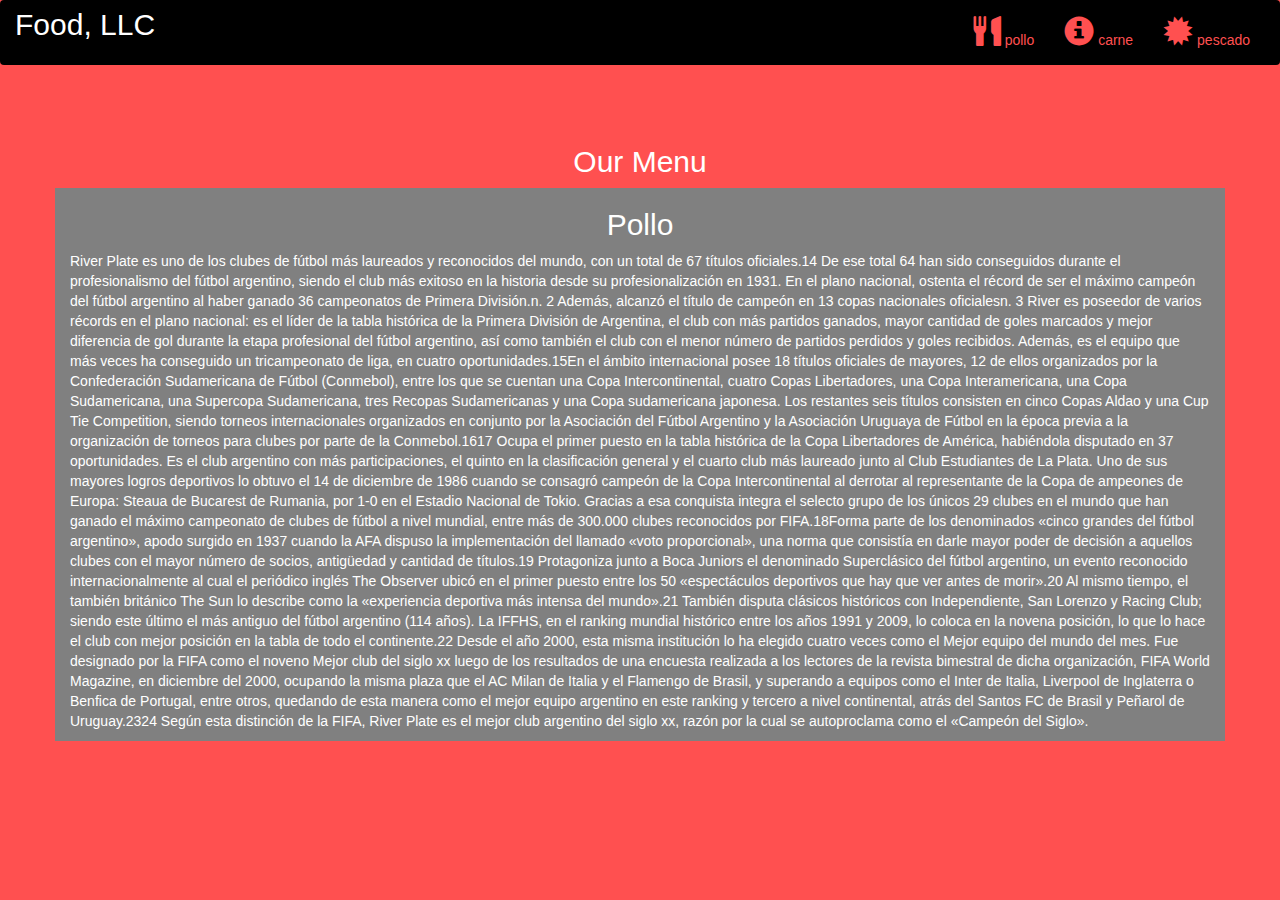
<file: module-3/index.html>
<!DOCTYPE html>
<html lang="es">
<head>
  <title>Bootstrap Modulo 3</title>
  <meta charset="utf-8">
  <meta name="viewport" content="width=device-width, initial-scale=1">
  <link rel="stylesheet" href="https://maxcdn.bootstrapcdn.com/bootstrap/3.4.1/css/bootstrap.min.css">
  <link rel="stylesheet" type="text/css" href="css/style.css">
  <script src="https://ajax.googleapis.com/ajax/libs/jquery/3.5.1/jquery.min.js"></script>
  <script src="https://maxcdn.bootstrapcdn.com/bootstrap/3.4.1/js/bootstrap.min.js"></script>
</head>
<body>

<nav class="navbar navbar-inverse">
  <div class="container-fluid">
    <div class="navbar-header">
      <button type="button" class="navbar-toggle" data-toggle="collapse" data-target="#myNavbar">
        <span class="icon-bar"></span>
        <span class="icon-bar"></span>
        <span class="icon-bar"></span>                        
      </button>
      <a class="navbar-brand" href="#" >Food, LLC</a>
    </div>
    <div class="collapse navbar-collapse" id="myNavbar">
    
      <ul class="nav navbar-nav navbar-right" >
        <li style>
        <a href="#" > 
        <span class="glyphicon glyphicon-cutlery"></span> pollo</a>
        </li>
        <li>
        <a href="#" >
        <span class="glyphicon glyphicon-info-sign"></span> carne</a>
        </li>
        <li>
        <a href="#">
        <span class="glyphicon glyphicon-certificate"></span> pescado</a>
        </li>
      </ul>
    </div>
  </div>
</nav>
<br>
<br>  
<h1><p class="text-center">Our Menu</p></h1>


<div id="main-content" class="container">
  <div id="home-tiles" class="row">
      <div class="col-md-12 col-sm-12 col-xs-12">
            
       <p id="chickstory">
          <h2>Pollo</h2>
              River Plate es uno de los clubes de fútbol más laureados y reconocidos del mundo, con un total de 67 títulos oficiales.14​ De ese total 64 han sido conseguidos durante el profesionalismo del fútbol argentino, siendo el club más exitoso en la historia desde su profesionalización en 1931. En el plano nacional, ostenta el récord de ser el máximo campeón del fútbol argentino al haber ganado 36 campeonatos de Primera División.n. 2​ Además, alcanzó el título de campeón en 13 copas nacionales oficialesn. 3​ River es poseedor de varios récords en el plano nacional: es el líder de la tabla histórica de la Primera División de Argentina, el club con más partidos ganados, mayor cantidad de goles marcados y mejor diferencia de gol durante la etapa profesional del fútbol argentino, así como también el club con el menor número de partidos perdidos y goles recibidos. Además, es el equipo que más veces ha conseguido un tricampeonato de liga, en cuatro oportunidades.15​

              En el ámbito internacional posee 18 títulos oficiales de mayores, 12 de ellos organizados por la Confederación Sudamericana de Fútbol (Conmebol), entre los que se cuentan una Copa Intercontinental, cuatro Copas Libertadores, una Copa Interamericana, una Copa Sudamericana, una Supercopa Sudamericana, tres Recopas Sudamericanas y una Copa sudamericana japonesa. Los restantes seis títulos consisten en cinco Copas Aldao y una Cup Tie Competition, siendo torneos internacionales organizados en conjunto por la Asociación del Fútbol Argentino y la Asociación Uruguaya de Fútbol en la época previa a la organización de torneos para clubes por parte de la Conmebol.16​17​ Ocupa el primer puesto en la tabla histórica de la Copa Libertadores de América, habiéndola disputado en 37 oportunidades. Es el club argentino con más participaciones, el quinto en la clasificación general y el cuarto club más laureado junto al Club Estudiantes de La Plata.

              Uno de sus mayores logros deportivos lo obtuvo el 14 de diciembre de 1986 cuando se consagró campeón de la Copa Intercontinental al derrotar al representante de la Copa de ampeones de Europa: Steaua de Bucarest de Rumania, por 1-0 en el Estadio Nacional de Tokio. Gracias a esa conquista integra el selecto grupo de los únicos 29 clubes en el mundo que han ganado el máximo campeonato de clubes de fútbol a nivel mundial, entre más de 300.000 clubes reconocidos por FIFA.18​

              Forma parte de los denominados «cinco grandes del fútbol argentino», apodo surgido en 1937 cuando la AFA dispuso la implementación del llamado «voto proporcional», una norma que consistía en darle mayor poder de decisión a aquellos clubes con el mayor número de socios, antigüedad y cantidad de títulos.19​ Protagoniza junto a Boca Juniors el denominado Superclásico del fútbol argentino, un evento reconocido internacionalmente al cual el periódico inglés The Observer ubicó en el primer puesto entre los 50 «espectáculos deportivos que hay que ver antes de morir».20​ Al mismo tiempo, el también británico The Sun lo describe como la «experiencia deportiva más intensa del mundo».21​ También disputa clásicos históricos con Independiente, San Lorenzo y Racing Club; siendo este último el más antiguo del fútbol argentino (114 años).

              La IFFHS, en el ranking mundial histórico entre los años 1991 y 2009, lo coloca en la novena posición, lo que lo hace el club con mejor posición en la tabla de todo el continente.22​ Desde el año 2000, esta misma institución lo ha elegido cuatro veces como el Mejor equipo del mundo del mes. Fue designado por la FIFA como el noveno Mejor club del siglo xx luego de los resultados de una encuesta realizada a los lectores de la revista bimestral de dicha organización, FIFA World Magazine, en diciembre del 2000, ocupando la misma plaza que el AC Milan de Italia y el Flamengo de Brasil, y superando a equipos como el Inter de Italia, Liverpool de Inglaterra o Benfica de Portugal, entre otros, quedando de esta manera como el mejor equipo argentino en este ranking y tercero a nivel continental, atrás del Santos FC de Brasil y Peñarol de Uruguay.23​24​ Según esta distinción de la FIFA, River Plate es el mejor club argentino del siglo xx, razón por la cual se autoproclama como el «Campeón del Siglo».
            </p>
      </div>
    </div>
</div>

</body>
</html>
</file>
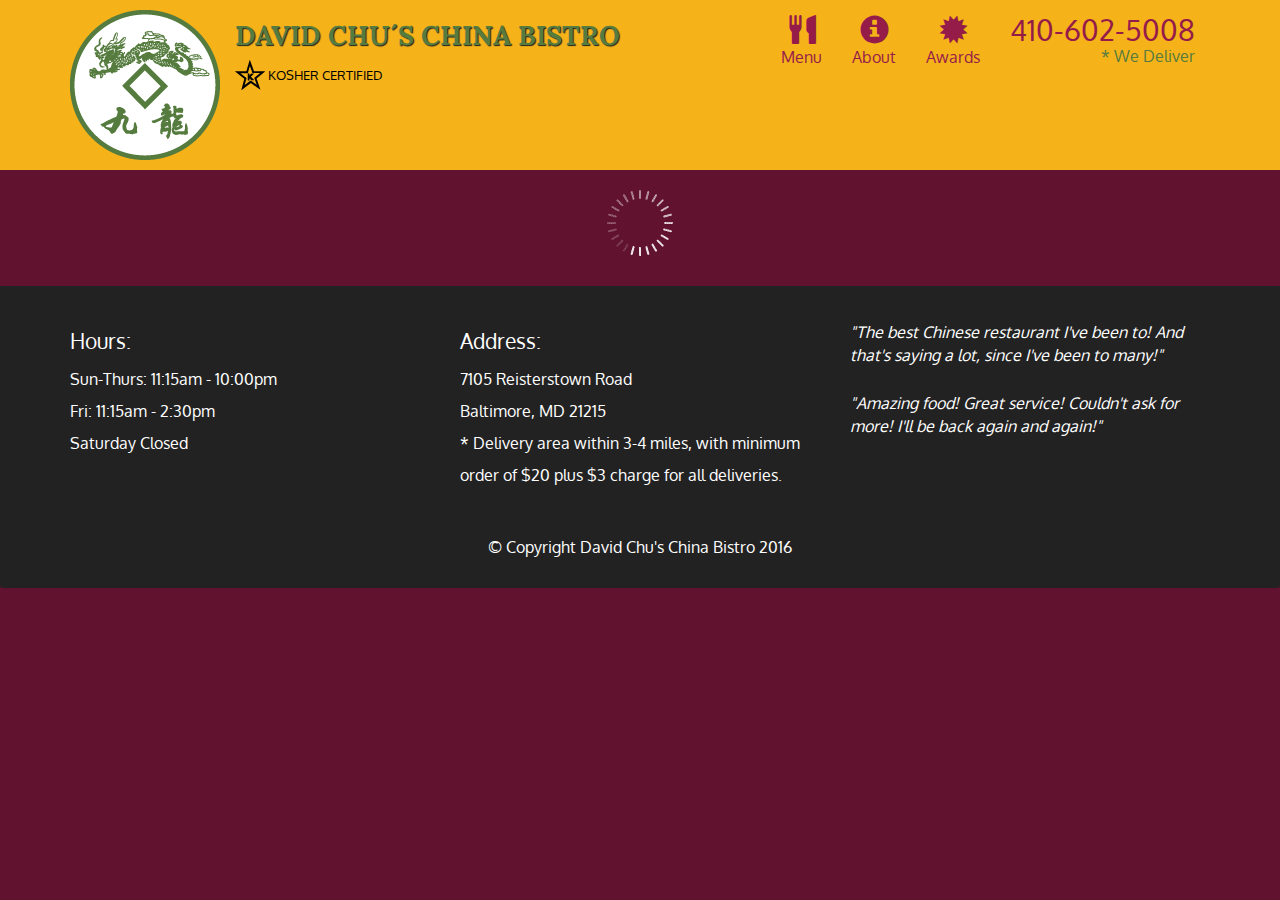
<file: module-5/index.html>
<!DOCTYPE html>
<!DOCTYPE html>
<html lang="en">
	<head>
		<meta charset="utf-8">
		<meta http-equiv="X-UA-Compatible" 
		content="IE=edge">
		<meta name="viewport" content="width=device-width, initial-scale=1">
		<title>David Chu's China Bistro</title>
		<link rel="stylesheet" href="css/bootstrap.min.css">
		<link rel="stylesheet" href="css/styles.css">
		<link href='https://fonts.googleapis.com/css?family=Oxygen:400,300,700' rel='stylesheet' type='text/css'>
		<link href='https://fonts.googleapis.com/css?family=Lora' rel='stylesheet' type='text/css'>
	</head>
<body>
	<header>
		<nav id="header-nav" class="navbar navbar-default">
			<div class="container">
				<div class="navbar-header">
					<a href="index.html" class="pull-left visible-md visible-lg">
						<div id="logo-img" alt="Logo image"></div></a>
					<div class="navbar-brand">
						<a href="index.html"><h1>David Chu´s China Bistro</h1></a>
						<p>
							<img src="images/star-k-logo.png" alt="Kosher certification">
							<span>Kosher Certified</span>
						</p>
					</div>

					<button id="navbarToggle" type="button" class="navbar-toggle collapsed" data-toggle="collapse" data-target="#collapsable-nav" aria-expanded="false">
						<span class="sr-only">Toggle navigation</span>
						<span class="icon-bar"></span>
						<span class="icon-bar"></span>
						<span class="icon-bar"></span>
					</button>
				</div>

				<div id="collapsable-nav" class="collapse navbar-collapse">
           			<ul id="nav-list" class="nav navbar-nav navbar-right">
            			<li id="navHomeButton" class="visible-xs active">
              				<a href="index.html">
                				<span class="glyphicon glyphicon-home"></span> Home</a>
            			</li>
			            <li id="navMenuButton">
			              <a href="#" onclick="$dc.loadMenuCategories();">
			                <span class="glyphicon glyphicon-cutlery"></span><br class="hidden-xs"> Menu</a>
			            </li>
			            <li>
			              <a href="#">
			                <span class="glyphicon glyphicon-info-sign"></span><br class="hidden-xs"> About</a>
			            </li>
			            <li>
			              <a href="#">
			                <span class="glyphicon glyphicon-certificate"></span><br class="hidden-xs"> Awards</a>
			            </li>
			            <li id="phone" class="hidden-xs">
			              <a href="tel:410-602-5008">
			                <span>410-602-5008</span></a><div>* We Deliver</div>
			            </li>
          			</ul><!-- #nav-list -->
        		</div><!-- .collapse .navbar-collapse -->
      		</div><!-- .container -->
    	</nav><!-- #header-nav -->
 	 </header>

	 <div id="call-btn" class="visible-xs">
    	<a class="btn" href="tel:410-602-5008">
    	<span class="glyphicon glyphicon-earphone"></span>
    	410-602-5008
    	</a>
  	</div>
  	<div id="xs-deliver" class="text-center visible-xs">* We Deliver</div>

  	<div id="main-content" class="container"></div>

  	<footer class="panel-footer">
    	<div class="container">
      		<div class="row">
        		<section id="hours" class="col-sm-4">
		          <span>Hours:</span><br>
		          Sun-Thurs: 11:15am - 10:00pm<br>
		          Fri: 11:15am - 2:30pm<br>
		          Saturday Closed
		          <hr class="visible-xs">
        		</section>
		        <section id="address" class="col-sm-4">
		          <span>Address:</span><br>
		          7105 Reisterstown Road<br>
		          Baltimore, MD 21215
		          <p>* Delivery area within 3-4 miles, with minimum order of $20 plus $3 charge for all deliveries.</p>
		          <hr class="visible-xs">
		        </section>
		        <section id="testimonials" class="col-sm-4">
		          <p>"The best Chinese restaurant I've been to! And that's saying a lot, since I've been to many!"</p>
		          <p>"Amazing food! Great service! Couldn't ask for more! I'll be back again and again!"</p>
		        </section>
      		</div>
      	<div class="text-center">&copy; Copyright David Chu's China Bistro 2016</div>
    </div>
  </footer>

  <!-- jQuery (Bootstrap JS plugins depend on it) -->
  <script src="js/jquery-2.1.4.min.js"></script>
  <script src="js/bootstrap.min.js"></script>
  <script src="js/ajax-utils.js"></script>
  <script src="js/script.js"></script>
</body>
</html>
</file>
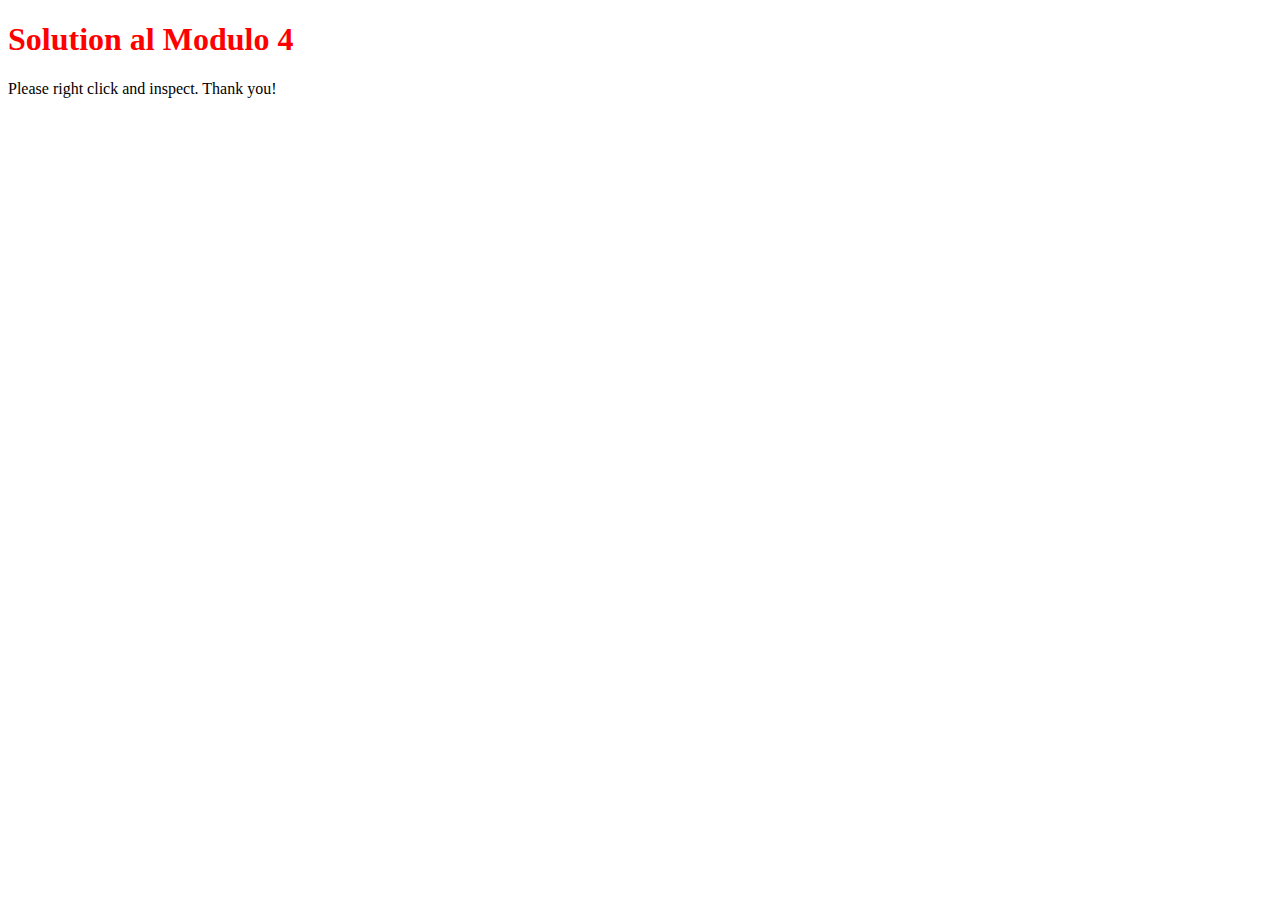
<file: modulo 4/index.html>
<!DOCTYPE html>
<html>
<head>
    <meta charset="utf-8">
    <title>Solución Modulo 4</title>
    <script src="SpeakHello.js"></script>
    <script src="SpeakGoodbye.js"></script>
    <script src="script.js"></script>
</head>

<body>
    <h1 style="color:red">Solution al Modulo 4</h1>
    <p>Please right click and inspect. Thank you!</p>
</body>
</html>
</file>
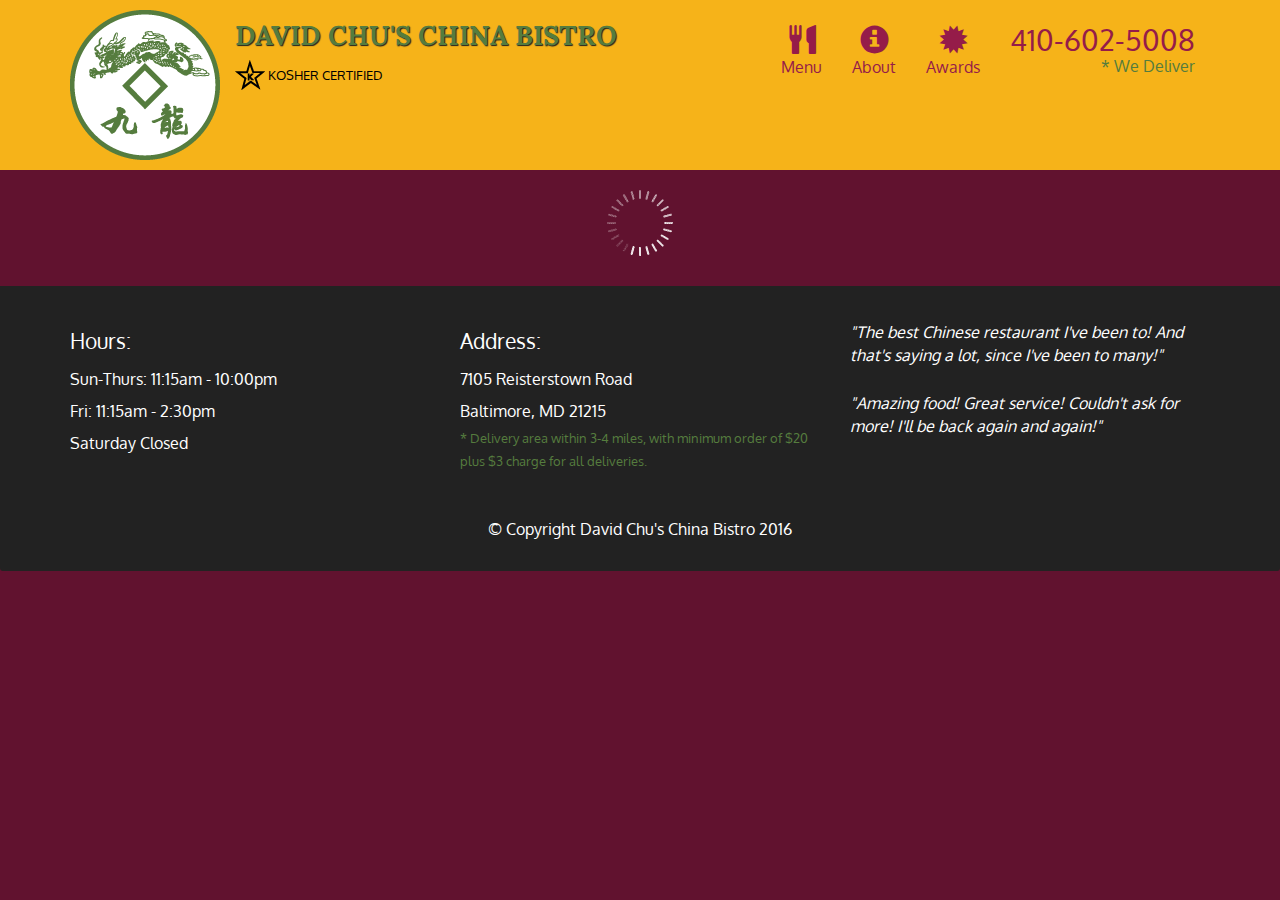
<file: modulo 5/index.html>
<!doctype html>
<html lang="en">
  <head>
    <meta charset="utf-8">
    <meta http-equiv="X-UA-Compatible" content="IE=edge">
    <meta name="viewport" content="width=device-width, initial-scale=1">
    <title>David Chu's China Bistro</title>
    <link rel="stylesheet" href="css/bootstrap.min.css">
    <link rel="stylesheet" href="css/styles.css">
    <link href='https://fonts.googleapis.com/css?family=Oxygen:400,300,700' rel='stylesheet' type='text/css'>
    <link href='https://fonts.googleapis.com/css?family=Lora' rel='stylesheet' type='text/css'>
  </head>
<body>
  <header>
    <nav id="header-nav" class="navbar navbar-default">
      <div class="container">
        <div class="navbar-header">
          <a href="index.html" class="pull-left visible-md visible-lg">
            <div id="logo-img" alt="Logo image"></div>
          </a>

          <div class="navbar-brand">
            <a href="index.html"><h1>David Chu's China Bistro</h1></a>
            <p>
              <img src="images/star-k-logo.png" alt="Kosher certification">
              <span>Kosher Certified</span>
            </p>
          </div>

          <button id="navbarToggle" type="button" class="navbar-toggle collapsed" data-toggle="collapse" data-target="#collapsable-nav" aria-expanded="false">
            <span class="sr-only">Toggle navigation</span>
            <span class="icon-bar"></span>
            <span class="icon-bar"></span>
            <span class="icon-bar"></span>
          </button>
        </div>
        
        <div id="collapsable-nav" class="collapse navbar-collapse">
           <ul id="nav-list" class="nav navbar-nav navbar-right">
            <li id="navHomeButton" class="visible-xs active">
              <a href="index.html">
                <span class="glyphicon glyphicon-home"></span> Home</a>
            </li>
            <li id="navMenuButton">
              <a href="#" onclick="$dc.loadMenuCategories();">
                <span class="glyphicon glyphicon-cutlery"></span><br class="hidden-xs"> Menu</a>
            </li>
            <li>
              <a href="#">
                <span class="glyphicon glyphicon-info-sign"></span><br class="hidden-xs"> About</a>
            </li>
            <li>
              <a href="#">
                <span class="glyphicon glyphicon-certificate"></span><br class="hidden-xs"> Awards</a>
            </li>
            <li id="phone" class="hidden-xs">
              <a href="tel:410-602-5008">
                <span>410-602-5008</span></a><div>* We Deliver</div>
            </li>
          </ul><!-- #nav-list -->
        </div><!-- .collapse .navbar-collapse -->
      </div><!-- .container -->
    </nav><!-- #header-nav -->
  </header>

  <div id="call-btn" class="visible-xs">
    <a class="btn" href="tel:410-602-5008">
    <span class="glyphicon glyphicon-earphone"></span>
    410-602-5008
    </a>
  </div>
  <div id="xs-deliver" class="text-center visible-xs">* We Deliver</div>

  <div id="main-content" class="container"></div>

  <footer class="panel-footer">
    <div class="container">
      <div class="row">
        <section id="hours" class="col-sm-4">
          <span>Hours:</span><br>
          Sun-Thurs: 11:15am - 10:00pm<br>
          Fri: 11:15am - 2:30pm<br>
          Saturday Closed
          <hr class="visible-xs">
        </section>
        <section id="address" class="col-sm-4">
          <span>Address:</span><br>
          7105 Reisterstown Road<br>
          Baltimore, MD 21215
          <p>* Delivery area within 3-4 miles, with minimum order of $20 plus $3 charge for all deliveries.</p>
          <hr class="visible-xs">
        </section>
        <section id="testimonials" class="col-sm-4">
          <p>"The best Chinese restaurant I've been to! And that's saying a lot, since I've been to many!"</p>
          <p>"Amazing food! Great service! Couldn't ask for more! I'll be back again and again!"</p>
        </section>
      </div>
      <div class="text-center">&copy; Copyright David Chu's China Bistro 2016</div>
    </div>
  </footer>

  <!-- jQuery (Bootstrap JS plugins depend on it) -->
   <script src="js/jquery-3.5.1.min.js"></script>
  <script src="js/bootstrap.min.js"></script>
  <script src="js/ajax-utils.js"></script>
  <script src="js/script.js"></script>
</body>
</html>
</file>
<file: module-3/css/style.css>
*{
	margin: 0;
	padding: 0;
	
}
.navbar{

border: none;
background-color: black;
color:#ff5050 ;
}
body{
	background-color: #ff5050;
	color: white;
}
.glyphicon{
	font-size: 30px;
	color:#ff5050; 
}

.center{
	width: 90%;
	background-color: grey;

}
.container
{
	background-color: grey;
}
.text-center{
	font-size: 30px;
}

h2{
	text-align: center;
}
#myNavbar ul li a {
	color: #ff5050;
}
.navbar-brand{
font-size: 30px;	
}
</file>
<file: module-5/css/styles.css>
body {
	font-size: 16px;
	color:#fff;
	background-color: #61122f;
	font-family: "Oxygen", sans-serif;
}

/** header**/
#header-nav{
	background-color: #f6b319;
	border-radius: 0;
	border: 0;
}

#logo-img{
	background:  url('../images/restaurant-logo_large.png') no-repeat;
	width:  150px;
	height: 150px;
	margin: 10px 15px 10px 0;
}

.navbar-brand{
	padding-top: 25px;
}

.navbar-brand h1{/*nombre restaurante*/
	font-family: "Lora", serif;
	color: #557c3e;
	font-size: 1.5em;
	text-transform: uppercase;
	font-weight: bold;
	text-shadow: 1px 1px 1px #222;
	margin-top: 0;
	margin-bottom: 0;
	line-height: .75;
}

.navbar-brand a:hover, .navbar-brand a:focus{
	text-decoration: none;
}

.navbar-brand p{/*cert kosher*/
	color: #000;
	text-transform: uppercase;
	font-size: .7em;
	margin-top: 15px;
}

.navbar-brand p span{/*star-k*/
	vertical-align: middle;
}

#nav-list a{
	color: #951C49;
	text-align: center;
}

#nav-list a span{
	font-size: 1.8em;
}

#phone{
	margin-top: 5px;
}

#phone a{/*num tel*/
	text-align: right;
	padding-bottom: 0;
}

#phone div{/*deliver*/
	color: #557c3e;
	text-align: right;
	padding-right: 15px;
}

.navbar-header button.navbar-toggle, .navbar-header .icon-bar{
	border: 1px solid #61122f;
}

.navbar-header button.navbar-toggle{
	clear: both;
	margin-top: -30px;
}
/*fin header*/
/*footer*/
.panel-footer{
	margin-top: 30px;
	padding-top: 35px;
	padding-bottom: 30px;
	background-color: #222;
	border-top: 0;
}

.panel-footer div.row{
	margin-bottom: 35px;
}

#hours, #address{
	line-height: 2;
}

#hours > span, #address > span{
	font-size: 1.3em;
}


#addressp{
	color: #557c3e;
	font-size: .8em;
	line-height: 1.8;
}

#testimonials{
	font-style: italic;
}

#testimonials p:nth-child(2){
	margin-top: 25px;
}
/*fin footer*/

/* HOME PAGE */
.container .jumbotron {
  box-shadow: 0 0 50px #3F0C1F;
  border: 2px solid #3F0C1F;
}

#menu-tile, #specials-tile, #map-tile {
  height: 250px;
  width: 100%;
  margin-bottom: 15px;
  position: relative;
  border: 2px solid #3F0C1F;
  overflow: hidden;
}
#menu-tile:hover, #specials-tile:hover, #map-tile:hover {
  box-shadow: 0 1px 5px 1px #cccccc;
}
#menu-tile {
  background: url('../images/menu-tile.jpg') no-repeat;
  background-position: center;
}
#specials-tile {
  background: url('../images/specials-tile.jpg') no-repeat;
  background-position: center;
}
#menu-tile span, #specials-tile span, #map-tile span {
  position: absolute;
  bottom: 0;
  right: 0;
  width: 100%;
  text-align: center;
  font-size: 1.6em;
  text-transform: uppercase;
  background-color: #000;
  color: #fff;
  opacity: .8;
}
/* END HOME PAGE */

/* MENU CATEGORIES PAGE */
.category-tile { 
  position: relative;
  border: 2px solid #3F0C1F;
  overflow: hidden;
  width: 200px;
  height: 200px;
  margin: 0 auto 15px;
}
.category-tile span {
  position: absolute;
  bottom: 0;
  right: 0;
  width: 100%;
  text-align: center;
  font-size: 1.2em;
  text-transform: uppercase;
  background-color: #000;
  color: #fff;
  opacity: .8;
}
.category-tile:hover {
  box-shadow: 0 1px 5px 1px #cccccc;
}

#menu-categories-title + div {
  margin-bottom: 50px;
}
/* END MENU CATEGORIES PAGE */

/* SINGLE CATEGORY PAGE */
.menu-item-tile {
  margin-bottom: 25px;
}
.menu-item-tile hr {
  width: 80%;
}
.menu-item-tile .menu-item-price {
  font-size: 1.1em;
  text-align: right;
  margin-top: -15px;
  margin-right: -15px;
}
.menu-item-tile .menu-item-price span {
  font-size: .6em;
}
.menu-item-photo {
  position: relative;
  border: 2px solid #3F0C1F; 
  overflow: hidden;
  padding: 0;
  margin-right: -15px;
  margin-left: auto;
  margin-bottom: 20px;
  max-width: 250px;
}
.menu-item-photo div {
  position: absolute;
  bottom: 0;
  right: 0;
  width: 80px;
  background-color: #557c3e;
  text-align: center;
}
.menu-item-description {
  padding-right: 30px;
}
h3.menu-item-title {
  margin: 0 0 10px;
}
.menu-item-details {
  font-size: .9em;
  font-style: italic;
}
/* END SINGLE CATEGORY PAGE */


/********** Large devices only **********/
@media (min-width: 1200px) {
  .container .jumbotron {
    background: url('../images/jumbotron_1200.jpg') no-repeat;
    height: 675px;
  }
}

/********** Medium devices only **********/
@media (min-width: 992px) and (max-width: 1199px) {
  /* Header */
  #logo-img {
    background: url('../images/restaurant-logo_medium.png') no-repeat;
    width: 100px;
    height: 100px;
    margin: 5px 5px 5px 0;
  }
  /* End Header */

  /* Home Page */
  .container .jumbotron {
    background: url('../images/jumbotron_992.jpg') no-repeat;
    height: 558px;
  }
  /* End Home Page */
}

/********** Small devices only **********/
@media (min-width: 768px) and (max-width: 991px) {
  /* Home Page */
  .container .jumbotron {
    background: url('../images/jumbotron_768.jpg') no-repeat;
    height: 432px;
  }
  /* End Home Page */
}

/********** Extra small devices only **********/
@media (max-width: 767px) {
  /* Header */
  .navbar-brand {
    padding-top: 10px;
    height: 80px;
  }
  .navbar-brand h1 { /* Restaurant name */
    padding-top: 10px;
    font-size: 5vw; /* 1vw = 1% of viewport width */
  }
  .navbar-brand p { /* Kosher cert */
    font-size: .6em;
    margin-top: 12px;
  }
  .navbar-brand p img { /* Star-K */
    height: 20px;
  }

  #collapsable-nav a { /* Collapsed nav menu text */
    font-size: 1.2em;
  }
  #collapsable-nav a span { /* Collapsed nav menu glyph */
    font-size: 1em;
    margin-right: 5px;
  }

  #call-btn > a {
    font-size: 1.5em;
    display: block;
    margin: 0 20px;
    padding: 10px;
    border: 2px solid #fff;
    background-color: #f6b319;
    color: #951c49;
  }
  #xs-deliver {
    margin-top: 5px;
    font-size: .7em;
    letter-spacing: .1em;
    text-transform: uppercase;
  }
  /* End Header */

  /* Footer */
  .panel-footer section {
    margin-bottom: 30px;
    text-align: center;
  }
  .panel-footer section:nth-child(3) {
    margin-bottom: 0; /* margin already exists on the whole row */
  }
  .panel-footer section hr {
    width: 50%;
  }
  /* End Footer */

  /* Home Page */
  .container .jumbotron {
    margin-top: 30px;
    padding: 0;
  }
  #menu-tile, #specials-tile {
    width: 360px;
    margin: 0 auto 15px;
  }

  .menu-item-photo {
    margin-right: auto;
  }
  .menu-item-tile .menu-item-price {
    text-align: center;
  }
  .menu-item-description {
    text-align: center;;
  }
}


/********** Super extra small devices Only :-) (e.g., iPhone 4) **********/
@media (max-width: 479px) {
  /* Header */
  .navbar-brand h1 { /* Restaurant name */
    padding-top: 5px;
    font-size: 6vw;
  }
  /* End Header */
  
  /* Home page */
  #menu-tile, #specials-tile {
    width: 280px;
    margin: 0 auto 15px;
  }

  .col-xxs-12 {
    position: relative;
    min-height: 1px;
    padding-right: 15px;
    padding-left: 15px;
    float: left;
    width: 100%;
  }
}
</file>
<file: modulo 5/css/styles.css>
body {
  font-size: 16px;
  color: #fff;
  background-color: #61122f;
  font-family: 'Oxygen', sans-serif;
}

/** HEADER **/
#header-nav {
  background-color: #f6b319;
  border-radius: 0;
  border: 0;
}

#logo-img {
  background: url('../images/restaurant-logo_large.png') no-repeat;
  width: 150px;
  height: 150px;
  margin: 10px 15px 10px 0;
}

.navbar-brand {
  padding-top: 25px;
}
.navbar-brand h1 { /* Restaurant name */
  font-family: 'Lora', serif;
  color: #557c3e;
  font-size: 1.5em;
  text-transform: uppercase;
  font-weight: bold;
  text-shadow: 1px 1px 1px #222;
  margin-top: 0;
  margin-bottom: 0;
  line-height: .75;
}
.navbar-brand a:hover, .navbar-brand a:focus {
  text-decoration: none;
}
.navbar-brand p { /* Kosher cert */
  color: #000;
  text-transform: uppercase;
  font-size: .7em;
  margin-top: 15px;
}
.navbar-brand p span { /* Star-K */
  vertical-align: middle;
}

#nav-list {
  margin-top: 10px;
}
#nav-list a {
  color: #951C49;
  text-align: center;
}
#nav-list a:hover {
  background: #E7E7E7;
}
#nav-list a span {
  font-size: 1.8em;
}

#phone {
  margin-top: 5px;
}
#phone a { /* Phone number */
  text-align: right;
  padding-bottom: 0;
}
#phone div { /* We Deliver */
  color: #557c3e;
  text-align: right;
  padding-right: 15px;
}

.navbar-header button.navbar-toggle, .navbar-header .icon-bar {
  border: 1px solid #61122f;
}
.navbar-header button.navbar-toggle {
  clear: both;
  margin-top: -30px;
}
/* END HEADER */

/* FOOTER */
.panel-footer {
  margin-top: 30px;
  padding-top: 35px;
  padding-bottom: 30px;
  background-color: #222;
  border-top: 0;
}
.panel-footer div.row {
  margin-bottom: 35px;
}
#hours, #address {
  line-height: 2;
}
#hours > span, #address > span {
  font-size: 1.3em;
}
#address p {
  color: #557c3e;
  font-size: .8em;
  line-height: 1.8;
}
#testimonials {
  font-style: italic;
}
#testimonials p:nth-child(2) {
  margin-top: 25px;
}
/* END FOOTER */



/* HOME PAGE */
.container .jumbotron {
  box-shadow: 0 0 50px #3F0C1F;
  border: 2px solid #3F0C1F;
}

#menu-tile, #specials-tile, #map-tile {
  height: 250px;
  width: 100%;
  margin-bottom: 15px;
  position: relative;
  border: 2px solid #3F0C1F;
  overflow: hidden;
}
#menu-tile:hover, #specials-tile:hover, #map-tile:hover {
  box-shadow: 0 1px 5px 1px #cccccc;
}
#menu-tile {
  background: url('../images/menu-tile.jpg') no-repeat;
  background-position: center;
}
#specials-tile {
  background: url('../images/specials-tile.jpg') no-repeat;
  background-position: center;
}
#menu-tile span, #specials-tile span, #map-tile span {
  position: absolute;
  bottom: 0;
  right: 0;
  width: 100%;
  text-align: center;
  font-size: 1.6em;
  text-transform: uppercase;
  background-color: #000;
  color: #fff;
  opacity: .8;
}
/* END HOME PAGE */

/* MENU CATEGORIES PAGE */
.category-tile { 
  position: relative;
  border: 2px solid #3F0C1F;
  overflow: hidden;
  width: 200px;
  height: 200px;
  margin: 0 auto 15px;
}
.category-tile span {
  position: absolute;
  bottom: 0;
  right: 0;
  width: 100%;
  text-align: center;
  font-size: 1.2em;
  text-transform: uppercase;
  background-color: #000;
  color: #fff;
  opacity: .8;
}
.category-tile:hover {
  box-shadow: 0 1px 5px 1px #cccccc;
}

#menu-categories-title + div {
  margin-bottom: 50px;
}
/* END MENU CATEGORIES PAGE */

/* SINGLE CATEGORY PAGE */
.menu-item-tile {
  margin-bottom: 25px;
}
.menu-item-tile hr {
  width: 80%;
}
.menu-item-tile .menu-item-price {
  font-size: 1.1em;
  text-align: right;
  margin-top: -15px;
  margin-right: -15px;
}
.menu-item-tile .menu-item-price span {
  font-size: .6em;
}
.menu-item-photo {
  position: relative;
  border: 2px solid #3F0C1F; 
  overflow: hidden;
  padding: 0;
  margin-right: -15px;
  margin-left: auto;
  margin-bottom: 20px;
  max-width: 250px;
}
.menu-item-photo div {
  position: absolute;
  bottom: 0;
  right: 0;
  width: 80px;
  background-color: #557c3e;
  text-align: center;
}
.menu-item-description {
  padding-right: 30px;
}
h3.menu-item-title {
  margin: 0 0 10px;
}
.menu-item-details {
  font-size: .9em;
  font-style: italic;
}
/* END SINGLE CATEGORY PAGE */


/********** Large devices only **********/
@media (min-width: 1200px) {
  .container .jumbotron {
    background: url('../images/jumbotron_1200.jpg') no-repeat;
    height: 675px;
  }
}

/********** Medium devices only **********/
@media (min-width: 992px) and (max-width: 1199px) {
  /* Header */
  #logo-img {
    background: url('../images/restaurant-logo_medium.png') no-repeat;
    width: 100px;
    height: 100px;
    margin: 5px 5px 5px 0;
  }
  /* End Header */

  /* Home Page */
  .container .jumbotron {
    background: url('../images/jumbotron_992.jpg') no-repeat;
    height: 558px;
  }
  /* End Home Page */
}

/********** Small devices only **********/
@media (min-width: 768px) and (max-width: 991px) {
  /* Home Page */
  .container .jumbotron {
    background: url('../images/jumbotron_768.jpg') no-repeat;
    height: 432px;
  }
  /* End Home Page */
}

/********** Extra small devices only **********/
@media (max-width: 767px) {
  /* Header */
  .navbar-brand {
    padding-top: 10px;
    height: 80px;
  }
  .navbar-brand h1 { /* Restaurant name */
    padding-top: 10px;
    font-size: 5vw; /* 1vw = 1% of viewport width */
  }
  .navbar-brand p { /* Kosher cert */
    font-size: .6em;
    margin-top: 12px;
  }
  .navbar-brand p img { /* Star-K */
    height: 20px;
  }

  #collapsable-nav a { /* Collapsed nav menu text */
    font-size: 1.2em;
  }
  #collapsable-nav a span { /* Collapsed nav menu glyph */
    font-size: 1em;
    margin-right: 5px;
  }

  #call-btn > a {
    font-size: 1.5em;
    display: block;
    margin: 0 20px;
    padding: 10px;
    border: 2px solid #fff;
    background-color: #f6b319;
    color: #951c49;
  }
  #xs-deliver {
    margin-top: 5px;
    font-size: .7em;
    letter-spacing: .1em;
    text-transform: uppercase;
  }
  /* End Header */

  /* Footer */
  .panel-footer section {
    margin-bottom: 30px;
    text-align: center;
  }
  .panel-footer section:nth-child(3) {
    margin-bottom: 0; /* margin already exists on the whole row */
  }
  .panel-footer section hr {
    width: 50%;
  }
  /* End Footer */

  /* Home Page */
  .container .jumbotron {
    margin-top: 30px;
    padding: 0;
  }
  #menu-tile, #specials-tile {
    width: 360px;
    margin: 0 auto 15px;
  }

  .menu-item-photo {
    margin-right: auto;
  }
  .menu-item-tile .menu-item-price {
    text-align: center;
  }
  .menu-item-description {
    text-align: center;;
  }
}


/********** Super extra small devices Only :-) (e.g., iPhone 4) **********/
@media (max-width: 479px) {
  /* Header */
  .navbar-brand h1 { /* Restaurant name */
    padding-top: 5px;
    font-size: 6vw;
  }
  /* End Header */
  
  /* Home page */
  #menu-tile, #specials-tile {
    width: 280px;
    margin: 0 auto 15px;
  }

  .col-xxs-12 {
    position: relative;
    min-height: 1px;
    padding-right: 15px;
    padding-left: 15px;
    float: left;
    width: 100%;
  }
}
</file>
